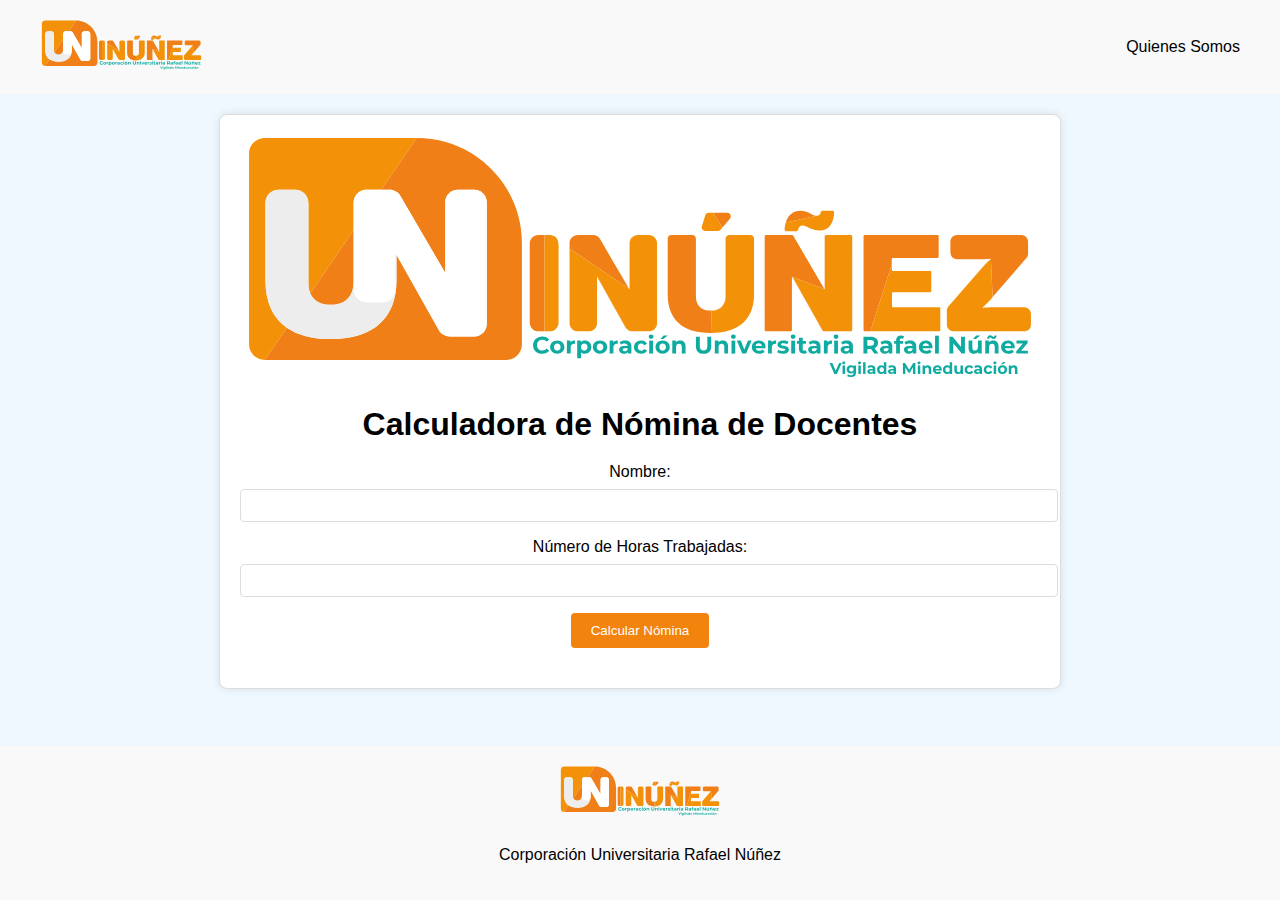
<file: index.html>
<!DOCTYPE html>
<html lang="es">
<head>
    <meta charset="UTF-8">
    <meta name="viewport" content="width=device-width, initial-scale=1.0">
    <title>Calculadora de Nómina</title>
    <link rel="shortcut icon" href="logoqteal.svg">
    <link rel="stylesheet" href="style.css">
</head>
<body>
    <header>
        <div class="header-content">
            <div class="logo">
                <img src="logotxtteal.svg" alt="Logo de la Corporación Universitaria Rafael Núñez">
            </div>
            
            <nav>
                <a href="conoce.html">Quienes Somos</a>
               
            </nav>
        </div>
    </header>
    
    <main>
        <div class="container">
            <div class="image-container">
                <img src="logotxtteal.svg" alt="Imagen de la Corporación Universitaria Rafael Núñez">
            </div>
            <h1>Calculadora de Nómina de Docentes</h1>
            <form id="docenteForm">
                <label for="nombre">Nombre:</label>
                <input type="text" id="nombre" required>
                <label for="horas">Número de Horas Trabajadas:</label>
                <input type="number" id="horas" min="0" max="76" required>
                <button type="button" onclick="calcularNomina()">Calcular Nómina</button>
            </form>
            <div id="resultado" class="result"></div>
        </div>
    </main>
    
    <footer>
        <div class="footer-content">
            <div class="footer-logo">
                <img src="logotxtteal.svg" alt="Logo de la Corporación Universitaria Rafael Núñez">
            </div>
            <p>Corporación Universitaria Rafael Núñez</p>
        </div>
    </footer>

    <script src="scripts.js"></script>
</body>
</html>
</file>
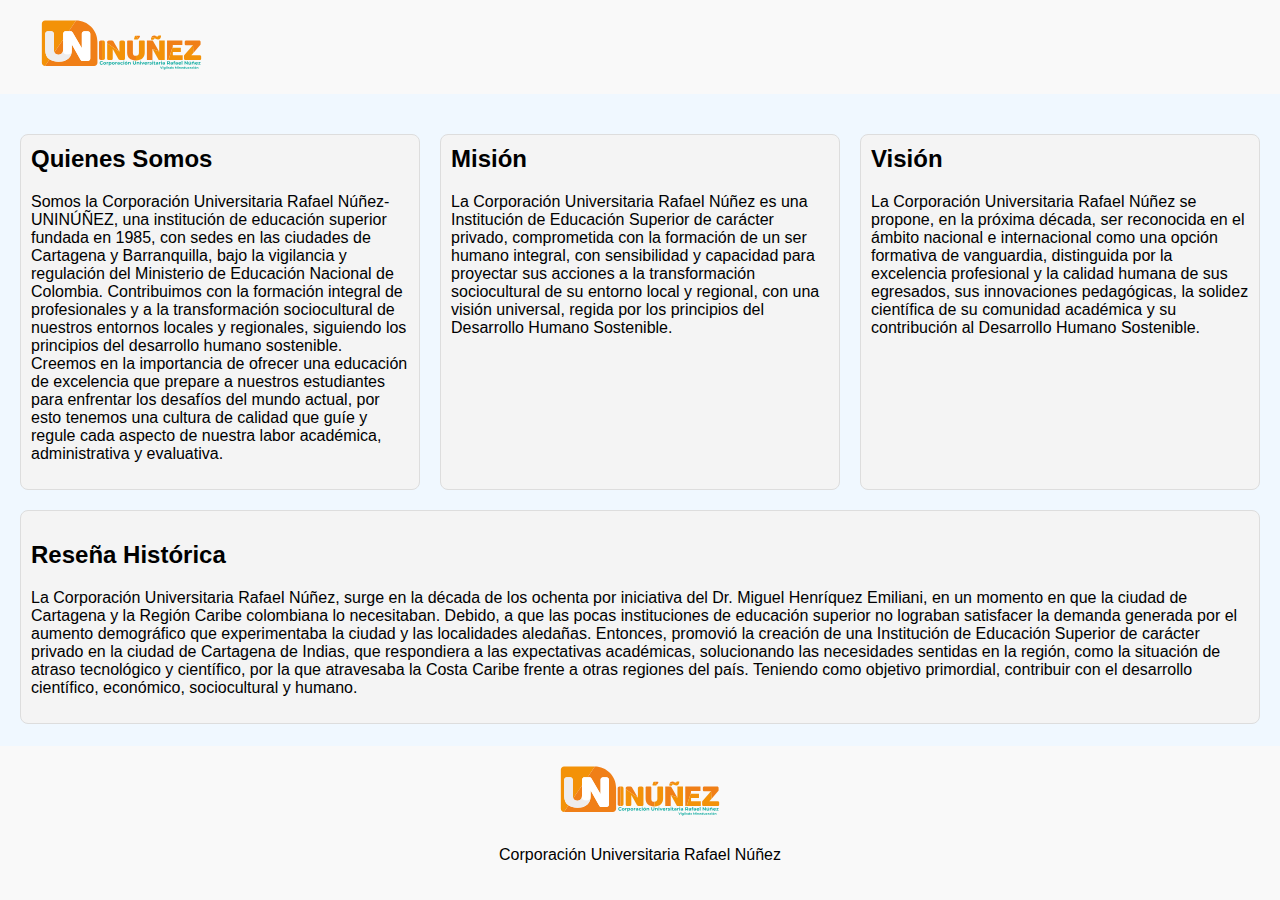
<file: conoce.html>
<!DOCTYPE html>
<html lang="es">
<head>
    <meta charset="UTF-8">
    <meta name="viewport" content="width=device-width, initial-scale=1.0">
    <title>Información Corporativa - Uninuñez</title>
    <link rel="stylesheet" href="style.css">
</head>
<body>
    <header>
        <div class="header-content">
            <div class="logo">
               <a href="index.html"  >  <img src="logotxtteal.svg" alt="Logo de la Corporación Universitaria Rafael Núñez"></a> 
            </div>
           
        </div>
    </header>
    
    <main>
        <section id="informacion" class="info-section">
            <div class="info-box">
                <h2>Quienes Somos</h2>
                <p> Somos la Corporación Universitaria Rafael Núñez- UNINÚÑEZ, una institución de educación superior fundada en 1985, con sedes en las ciudades de Cartagena y Barranquilla, bajo la vigilancia y regulación del Ministerio de Educación Nacional de Colombia.
                    Contribuimos con la formación integral de profesionales y a la transformación sociocultural de nuestros entornos locales y regionales, siguiendo los principios del desarrollo humano sostenible. Creemos en la importancia de ofrecer una educación de excelencia que prepare a nuestros estudiantes para enfrentar los desafíos del mundo actual, por esto tenemos una
                     cultura de calidad que guíe y regule cada aspecto de nuestra labor académica, administrativa y evaluativa.</p>
            </div>
            <div class="info-box">
                <h2>Misión</h2>
                <p>La Corporación Universitaria Rafael Núñez es una Institución de Educación Superior de carácter privado, comprometida con la formación de un ser humano integral, con sensibilidad y capacidad para proyectar sus acciones a la transformación sociocultural de su entorno local y
                     regional, con una visión universal, 
                     regida por los principios del Desarrollo Humano Sostenible.</p>
            </div>
            <div class="info-box">
                <h2>Visión</h2>
                <p>La Corporación Universitaria Rafael Núñez se propone, en la próxima década, ser reconocida en el ámbito nacional e internacional como una opción formativa de vanguardia, distinguida por la excelencia profesional y la calidad humana de sus egresados, sus innovaciones pedagógicas, la
                     solidez científica de su comunidad académica y su
                      contribución al Desarrollo Humano Sostenible.</p>
            </div>
        </section>

        <section class="historical-box">
            <h2>Reseña Histórica</h2>
            <p>La Corporación Universitaria Rafael Núñez, surge en la década de los ochenta por iniciativa del Dr. Miguel Henríquez Emiliani, en un momento en que la ciudad de Cartagena y la Región Caribe colombiana lo necesitaban. Debido, a que las pocas instituciones de educación superior no lograban satisfacer la demanda generada por el aumento demográfico que experimentaba la ciudad y las localidades aledañas.
                Entonces, promovió la creación de una Institución de Educación Superior de carácter privado en la ciudad de Cartagena de Indias, que respondiera a las expectativas académicas, solucionando las necesidades sentidas en la región, como la situación de atraso tecnológico y científico, por la que atravesaba la Costa Caribe frente a otras regiones del país. Teniendo como objetivo primordial, contribuir con
                 el desarrollo científico, económico, sociocultural y humano.</p>
        </section>

        
    </main>

    <footer>
        <div class="footer-content">
            <div class="footer-logo">
                <img src="logotxtteal.svg" alt="Logo de la Corporación Universitaria Rafael Núñez">
            </div>
            <p>Corporación Universitaria Rafael Núñez</p>
        </div>
    </footer>
</body>
</html>
</file>
<file: style.css>
body {
    font-family: Arial, sans-serif;
    margin: 0;
    padding: 0;
    background-color:aliceblue;
    display: flex;
    flex-direction: column;
    min-height: 100vh;
}

header {
    background-color: #f9f9f9;
    color: white;
    padding: 20px;
}

.header-content {
    display: flex;
    align-items: center;
    justify-content: space-between;
    max-width: 1200px;
    margin: 0 auto;
}

.logo img {
    height: 50px; /* Ajusta el tamaño según sea necesario */
}

.header-title {
    flex: 1;
    text-align: center;
}

.header-title h1 {
    margin: 0;
}

main {
    flex: 1;
    padding: 20px;
}

.container {
    max-width: 800px;
    margin: 0 auto;
    padding: 20px;
    background-color: #fff;
    border: 1px solid #ddd;
    border-radius: 8px;
    box-shadow: 0 0 10px rgba(0, 0, 0, 0.1);
    text-align: center;
}

.image-container {
    margin-bottom: 20px;
}

.image-container img {
    max-width: 100%;
    height: auto;
    border-radius: 8px;
}

h1 {
    margin-bottom: 20px;
}

label {
    display: block;
    margin-bottom: 8px;
}

input {
    width: 100%;
    padding: 8px;
    margin-bottom: 16px;
    border: 1px solid #ddd;
    border-radius: 4px;
}

button {
    padding: 10px 20px;
    background-color: #F2830d;
    color: white;
    border: none;
    border-radius: 4px;
    cursor: pointer;
}

button:hover {
    background-color:#f9f9f9;
}

.result {
    margin-top: 20px;
    font-size: 1.2em;
}

.info-section {
    display: flex;
    gap: 20px;
    margin-top: 20px;
}

.info-box {
    flex: 1;
    padding: 10px;
    border: 1px solid #ddd;
    border-radius: 8px;
    background-color: #f4f4f4;
}

.info-box h2 {
    margin-top: 0;
}

.historical-box {
    padding: 10px;
    border: 1px solid #ddd;
    border-radius: 8px;
    background-color: #f4f4f4;
    margin-top: 20px;
}

footer {
    background-color:#f9f9f9;    ;
    color: black;
    padding: 20px;
    text-align: center;
}

.footer-content {
    max-width: 1200px;
    margin: 0 auto;
}

.footer-logo img {
    height: 50px; /* Ajusta el tamaño según sea necesario */
    margin-bottom: 10px;
}

a{
    text-decoration: none;
    color: black;
}
</file>
